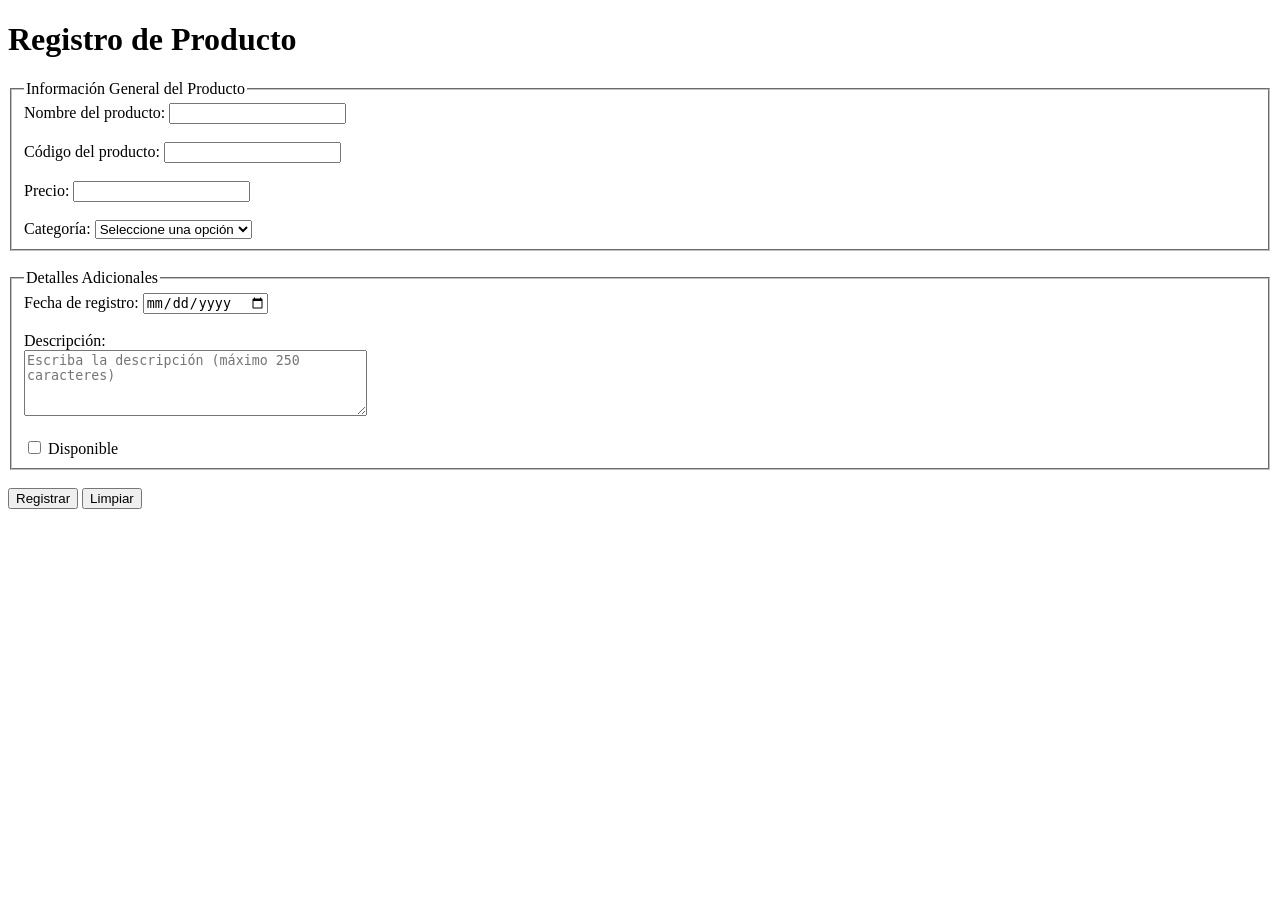
<file: FORMULARIO/index.html>
<!DOCTYPE html>
<html lang="es">
<head>
    <meta charset="UTF-8">
    <meta name="viewport" content="width=device-width, initial-scale=1.0">
    <title>Registro de Producto</title>
</head>
<body>
    <h1>Registro de Producto</h1>

    <form action="procesar.php" method="post">
        <fieldset>
            <legend>Información General del Producto</legend>

            <label for="nombre_producto">Nombre del producto:</label>
            <input type="text" id="nombre_producto" name="nombre_producto" minlength="3" required><br><br>

            <label for="codigo_producto">Código del producto:</label>
            <input type="text" id="codigo_producto" name="codigo_producto" required><br><br>

            <label for="precio">Precio:</label>
            <input type="number" id="precio" name="precio" min="0" step="0.01" required><br><br>

            <label for="categoria">Categoría:</label>
            <select id="categoria" name="categoria" required>
                <option value="">Seleccione una opción</option>
                <option value="electronica">Electrónica</option>
                <option value="ropa">Ropa y Calzado</option>
                <option value="hogar">Hogar y Oficina</option>
            </select>
        </fieldset>

        <br>

        <fieldset>
            <legend>Detalles Adicionales</legend>

            <label for="fecha_registro">Fecha de registro:</label>
            <input type="date" id="fecha_registro" name="fecha_registro"><br><br>

            <label for="descripcion">Descripción:</label><br>
            <textarea id="descripcion" name="descripcion" rows="4" cols="40" maxlength="250" placeholder="Escriba la descripción (máximo 250 caracteres)"></textarea><br><br>

            <input type="checkbox" id="disponible" name="disponible" value="si">
            <label for="disponible">Disponible</label>
        </fieldset>

        <br>

        <button type="submit">Registrar</button>
        <button type="reset">Limpiar</button>
    </form>
</body>
</html>
</file>
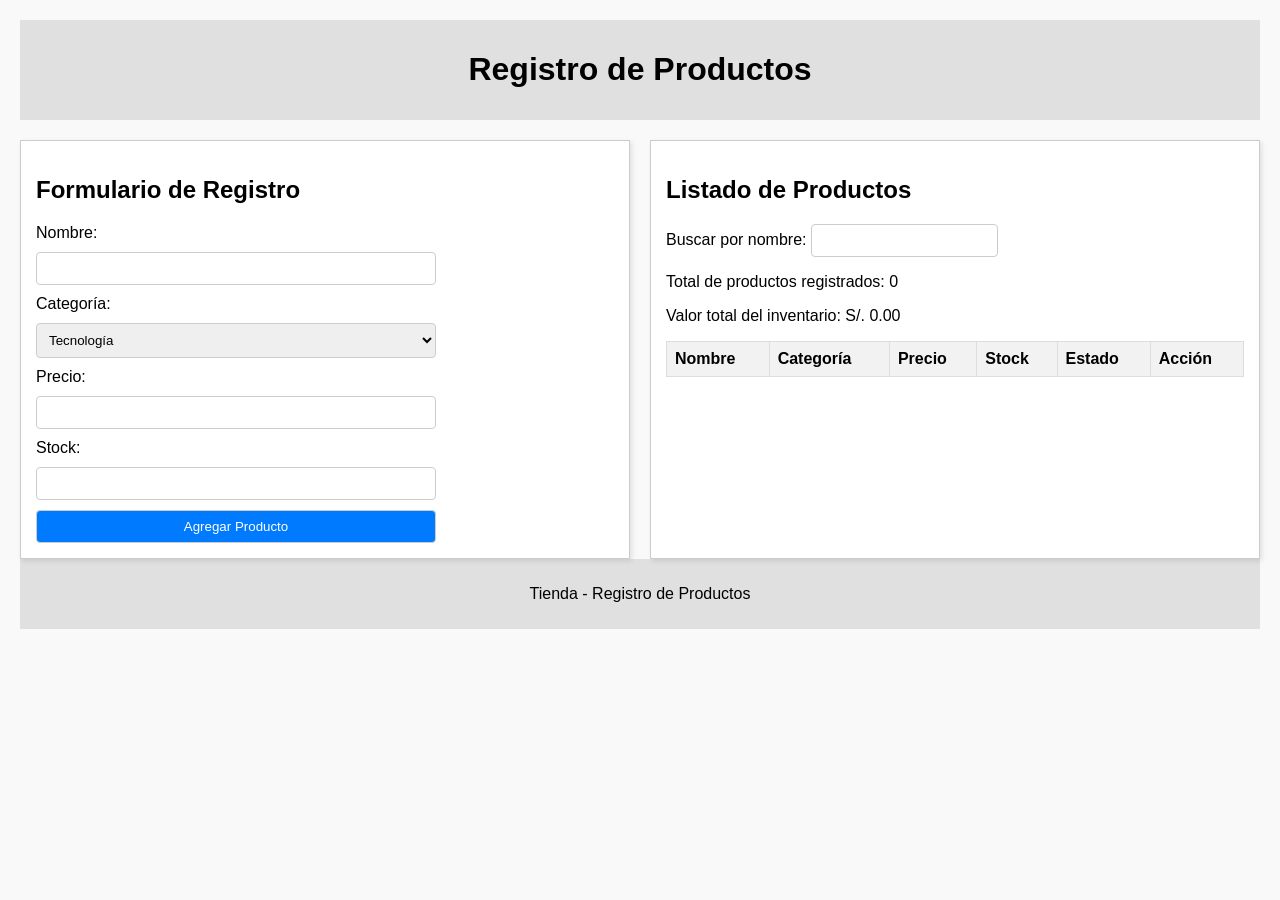
<file: INVENTARIO/index.html>
<!DOCTYPE html>
<html lang="es">
<head>
    <meta charset="UTF-8">
    <meta name="viewport" content="width=device-width, initial-scale=1.0">
    <title>Inventario</title>
    <link rel="stylesheet" href="css/styles.css">
</head>
<body>

    <header>
        <h1>Registro de Productos</h1>
    </header>

    <main>
        <section>
            <h2>Formulario de Registro</h2>
            <form id="form-producto">
                <label for="nombre">Nombre:</label>
                <input type="text" id="nombre">

                <label for="categoria">Categoría:</label>
                <select id="categoria">
                    <option value="Tecnología">Tecnología</option>
                    <option value="Alimentos">Alimentos</option>
                    <option value="Ropa">Ropa</option>
                    <option value="Hogar">Hogar</option>
                    <option value="Otros">Otros</option>
                </select>

                <label for="precio">Precio:</label>
                <input type="number" id="precio" step="0.01">

                <label for="stock">Stock:</label>
                <input type="number" id="stock">

                <button type="submit">Agregar Producto</button>
            </form>
        </section>

        <section>
            <h2>Listado de Productos</h2>

            <label for="buscar">Buscar por nombre:</label>
            <input type="text" id="buscar">

            <p>Total de productos registrados: <span id="total-productos">0</span></p>
            <p>Valor total del inventario: S/. <span id="valor-total">0.00</span></p>

            <table>
                <thead>
                    <tr>
                        <th>Nombre</th>
                        <th>Categoría</th>
                        <th>Precio</th>
                        <th>Stock</th>
                        <th>Estado</th>
                        <th>Acción</th>
                    </tr>
                </thead>
                <tbody id="tabla-productos">
                </tbody>
            </table>
        </section>
    </main>

    <footer>
        <p>Tienda - Registro de Productos</p>
    </footer>

    <script src="js/app.js"></script>
</body>
</html>
</file>
<file: INVENTARIO/css/styles.css>
body {
    font-family: Arial, sans-serif;
    margin: 20px;
    background-color: #f9f9f9;
}

header, footer {
    text-align: center;
    padding: 10px;
    background-color: #e0e0e0;
}

main {
    display: flex;
    flex-direction: column;
    gap: 20px;
    margin-top: 20px;
}

section {
    background-color: #ffffff;
    padding: 15px;
    border: 1px solid #ccc;
    box-shadow: 2px 2px 5px rgba(0,0,0,0.1);
}

/* Formulario con Flexbox */
form {
    display: flex;
    flex-direction: column;
    gap: 10px;
    max-width: 400px;
}

input, select, button {
    padding: 8px;
    border: 1px solid #ccc;
    border-radius: 4px;
}

button {
    background-color: #007bff;
    color: white;
    cursor: pointer;
}

button:hover {
    background-color: #0056b3;
}

/* Tabla estilizada */
table {
    width: 100%;
    border-collapse: collapse;
    margin-top: 10px;
}

th, td {
    border: 1px solid #ddd;
    padding: 8px;
    text-align: left;
}

th {
    background-color: #f2f2f2;
}

.btn-eliminar {
    background-color: #dc3545;
    color: white;
    border: none;
    padding: 5px 10px;
    cursor: pointer;
}

.btn-eliminar:hover {
    background-color: #a71d2a;
}

/* Media Query para Responsive Design */
@media (min-width: 768px) {
    main {
        flex-direction: row;
    }
    section {
        flex: 1;
    }
}
</file>
